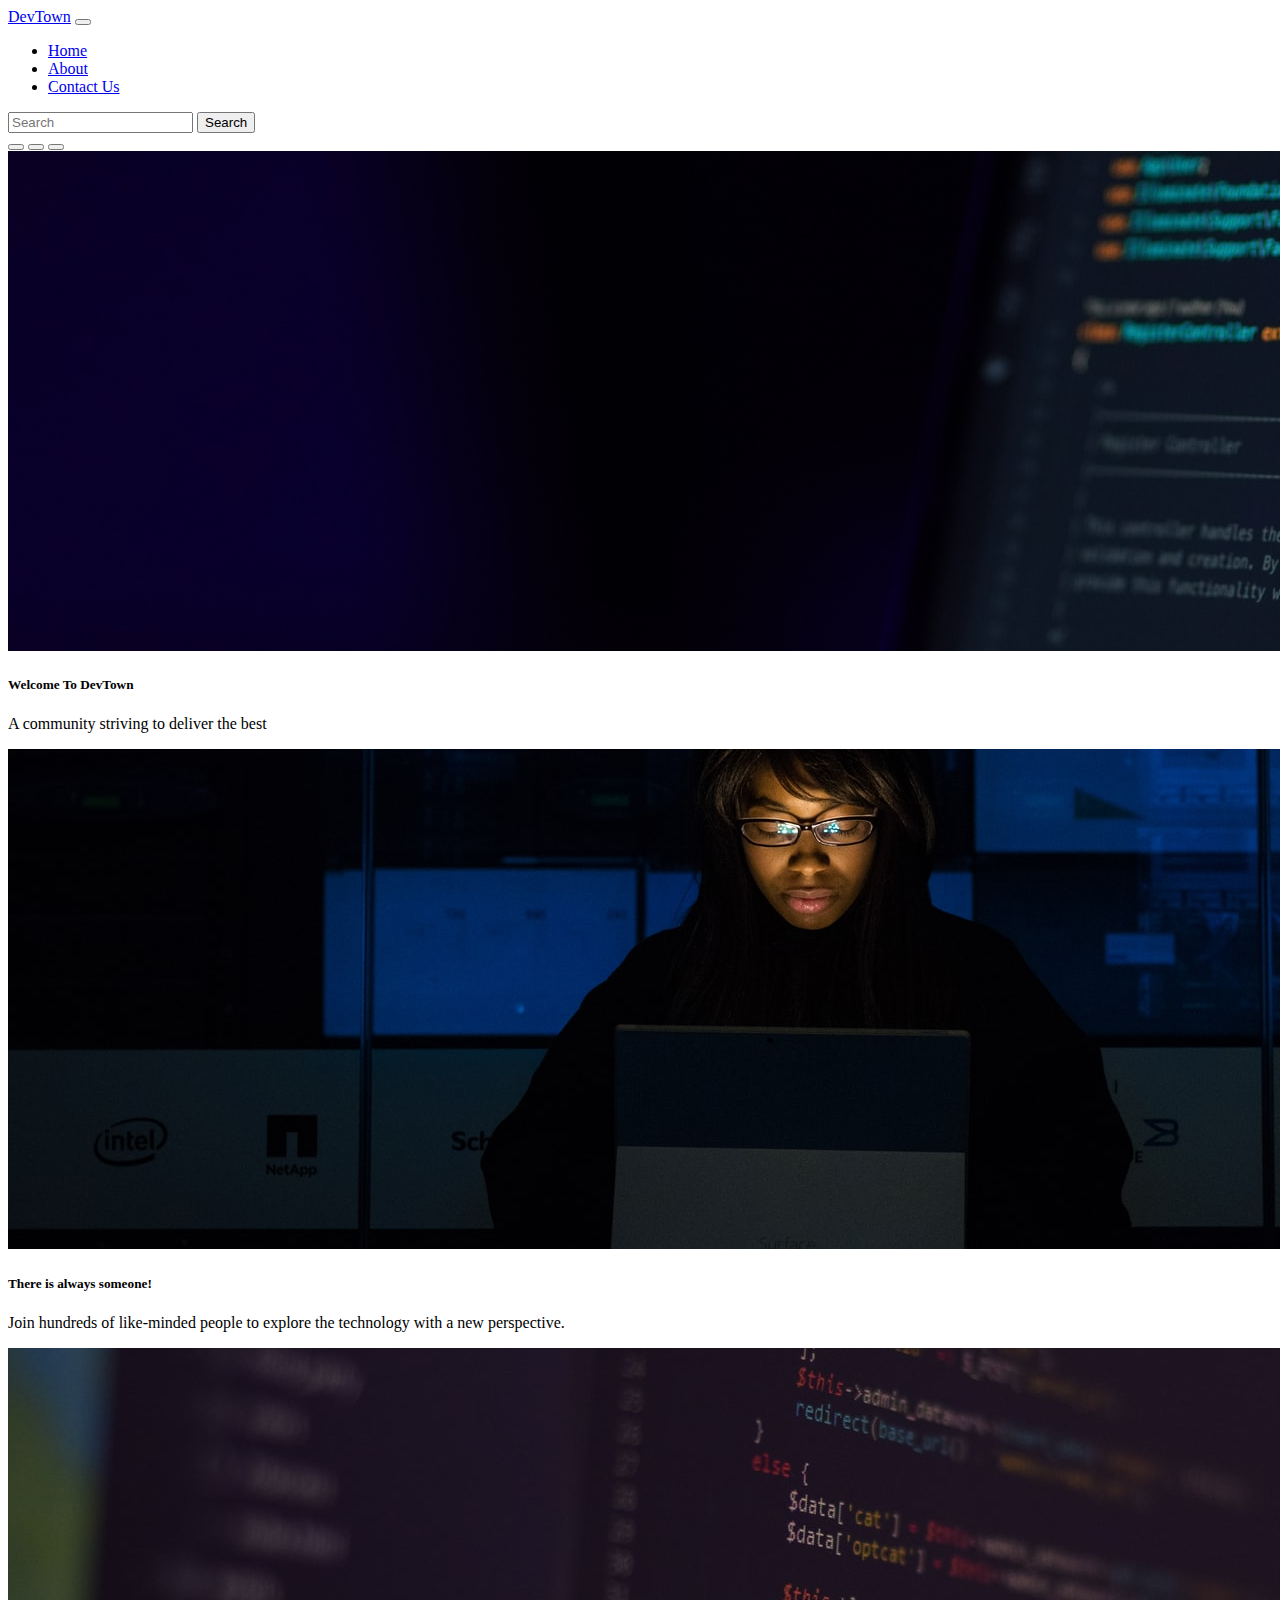
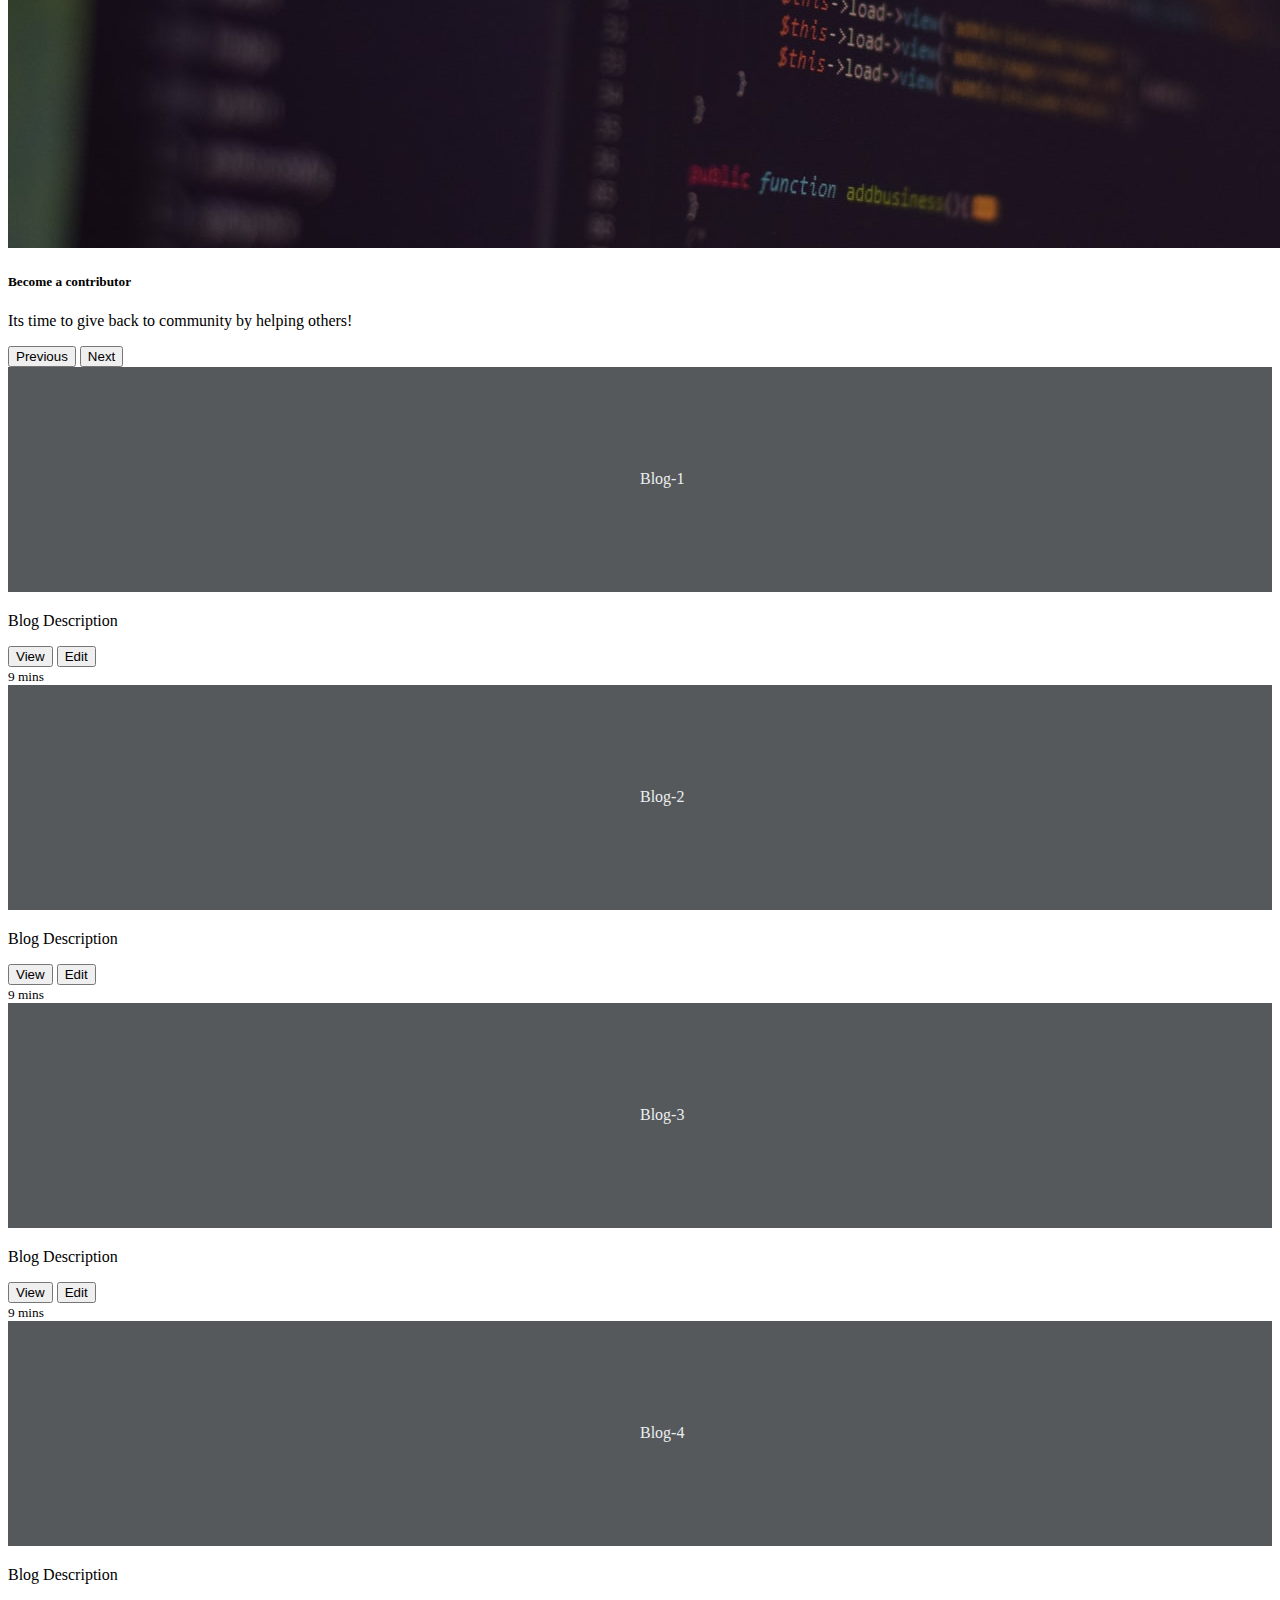
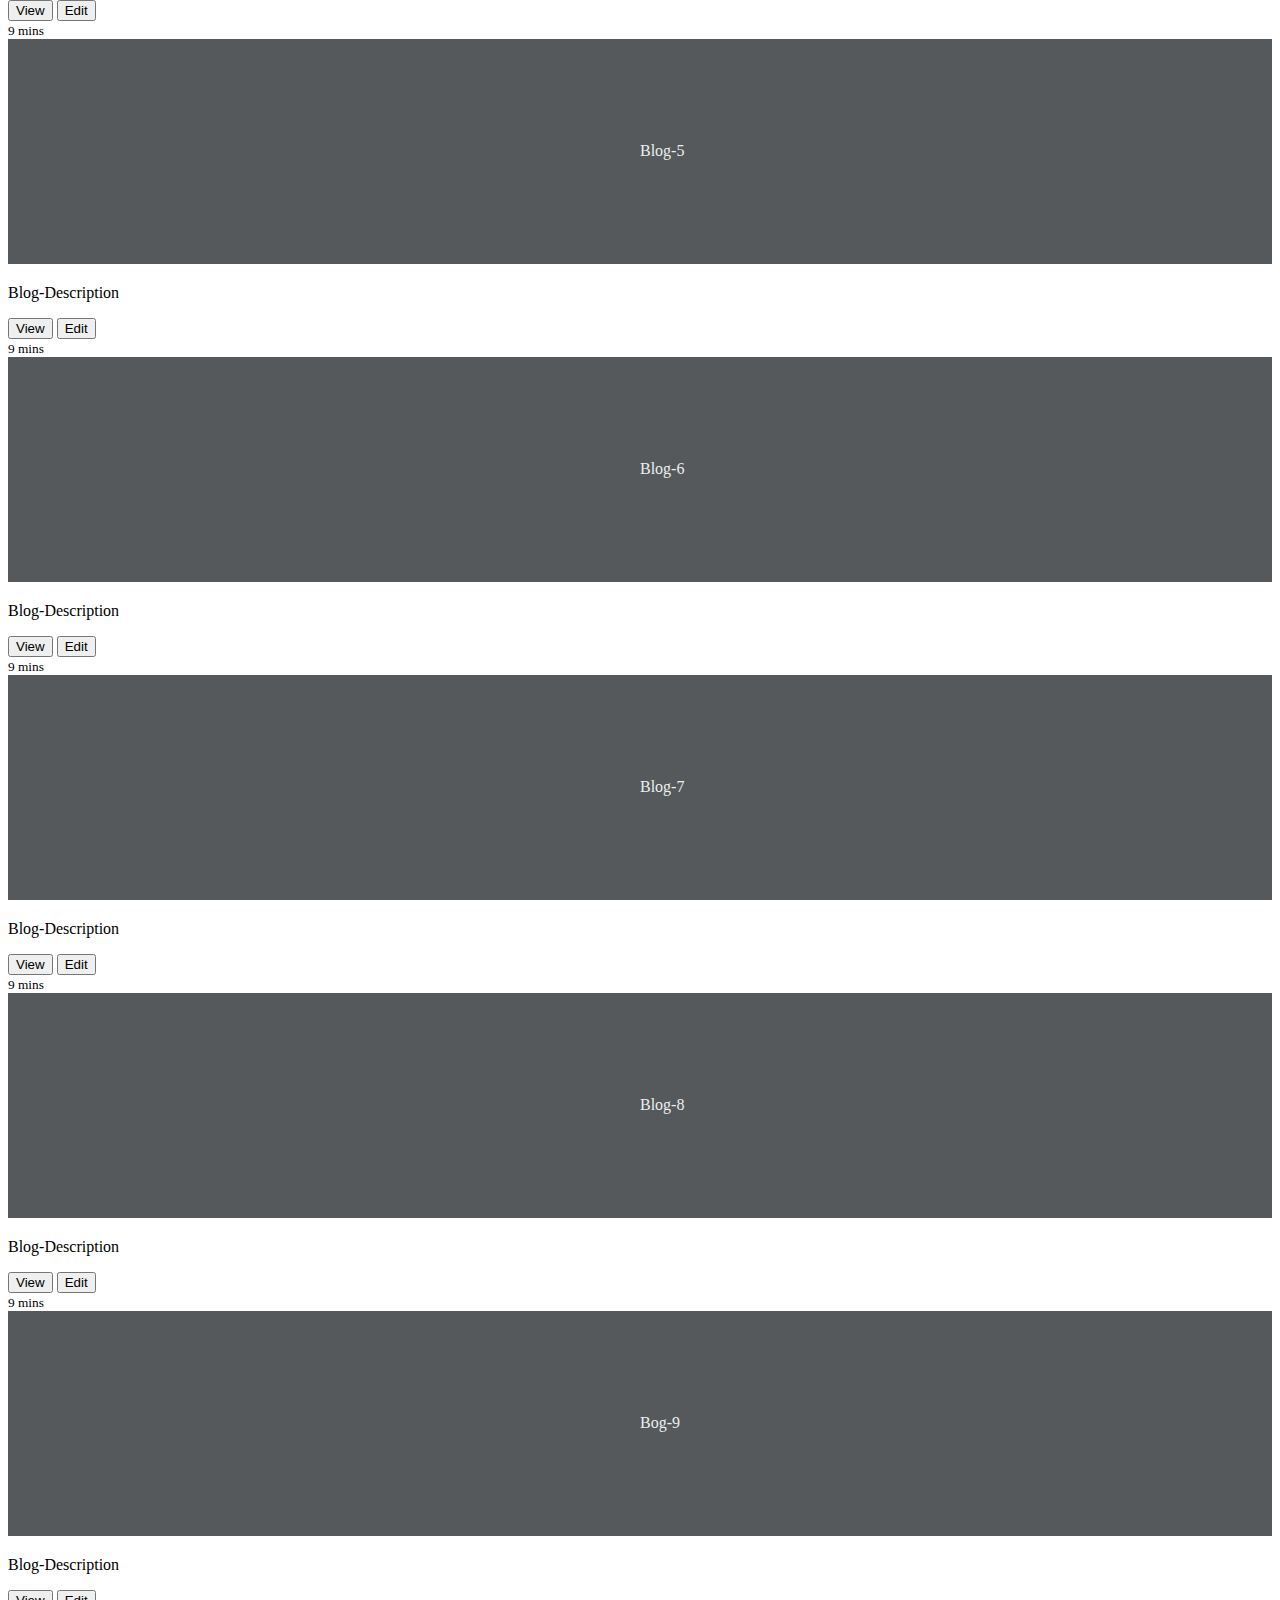
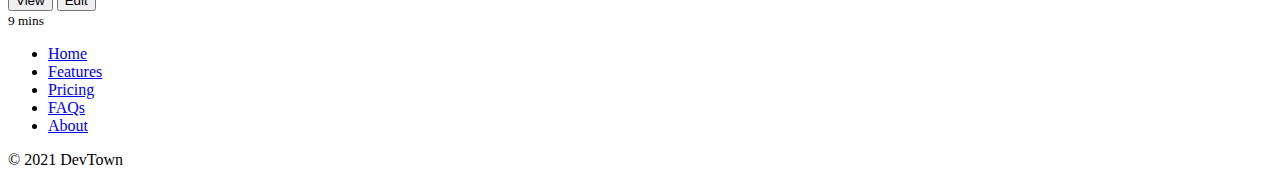
<file: index.html>
<!DOCTYPE html>
<html lang="en">
  <head>
    <!-- Required meta tags -->
    <meta charset="utf-8" />
    <meta name="viewport" content="width=device-width, initial-scale=1" />

    <!-- Bootstrap CSS -->
    <link
      href="https://cdn.jsdelivr.net/npm/bootstrap@5.1.3/dist/css/bootstrap.min.css"
      rel="stylesheet"
      integrity="sha384-1BmE4kWBq78iYhFldvKuhfTAU6auU8tT94WrHftjDbrCEXSU1oBoqyl2QvZ6jIW3"
      crossorigin="anonymous"
    />

    <title>Home||DevTown</title>
  </head>
  <body>
    <nav class="navbar navbar-expand-lg navbar-light bg-light">
      <div class="container-fluid">
        <a class="navbar-brand" href="#">DevTown</a>

        <!-- Navigation Bar Hamburger icon -->
        <button
          class="navbar-toggler"
          type="button"
          data-bs-toggle="collapse"
          data-bs-target="#navbarSupportedContent"
          aria-controls="navbarSupportedContent"
          aria-expanded="false"
          aria-label="Toggle navigation"
        >
          <span class="navbar-toggler-icon"></span>
        </button>
        <div class="collapse navbar-collapse" id="navbarSupportedContent">
          <ul class="navbar-nav me-auto mb-2 mb-lg-0">
            <li class="nav-item">
              <a class="nav-link active" aria-current="page" href="/index.html">Home</a>
            </li>
            <li class="nav-item">
                <a class="nav-link" aria-current="page" href="/about.html">About</a>
              </li>
              <li class="nav-item">
                <a class="nav-link" aria-current="page" href="/contact.html">Contact Us</a>
              </li>
            
          </ul>
          <form class="d-flex">
            <input
              class="form-control me-2"
              type="search"
              placeholder="Search"
              aria-label="Search"
            />
            <button class="btn btn-outline-success" type="submit">
              Search
            </button>
          </form>
        </div>
      </div>
    </nav>


    <!-- Carousel  -->
    <div id="carouselExampleCaptions" class="carousel slide" data-bs-ride="carousel">
        <div class="carousel-indicators">
          <button type="button" data-bs-target="#carouselExampleCaptions" data-bs-slide-to="0" class="active" aria-current="true" aria-label="Slide 1"></button>
          <button type="button" data-bs-target="#carouselExampleCaptions" data-bs-slide-to="1" aria-label="Slide 2"></button>
          <button type="button" data-bs-target="#carouselExampleCaptions" data-bs-slide-to="2" aria-label="Slide 3"></button>
        </div>
        <div class="carousel-inner">
          <div class="carousel-item active">
            <img src="/img/carousel/img6.jpg" class="d-block w-100" alt="Welcome To DevTown">
            <div class="carousel-caption d-none d-md-block">
              <h5>Welcome To DevTown</h5>
              <p>A community striving to deliver the best</p>
            </div>
          </div>
          <div class="carousel-item">
            <img src="/img/carousel/img3.jpg" class="d-block w-100" alt="There is always someone!">
            <div class="carousel-caption d-none d-md-block">
              <h5>There is always someone!</h5>
              <p>Join hundreds of like-minded people to explore the technology with a new perspective.</p>
            </div>
          </div>
          <div class="carousel-item">
            <img src="/img/carousel/img2.jpg" class="d-block w-100" alt="Become a contributor">
            <div class="carousel-caption d-none d-md-block">
              <h5>Become a contributor</h5>
              <p>Its time to give back to community by helping others!</p>
            </div>
          </div>
        </div>
        <button class="carousel-control-prev" type="button" data-bs-target="#carouselExampleCaptions" data-bs-slide="prev">
          <span class="carousel-control-prev-icon" aria-hidden="true"></span>
          <span class="visually-hidden">Previous</span>
        </button>
        <button class="carousel-control-next" type="button" data-bs-target="#carouselExampleCaptions" data-bs-slide="next">
          <span class="carousel-control-next-icon" aria-hidden="true"></span>
          <span class="visually-hidden">Next</span>
        </button>
      </div>

    <!-- Blog-Cards -->
    <div class="album py-5 bg-secondary bg-gradient bg-opacity-50">
        <div class="container">
    
          <div class="row row-cols-1 row-cols-sm-2 row-cols-md-3 g-3">
            <div class="col">
              <div class="card shadow-sm">
                <svg class="bd-placeholder-img card-img-top" width="100%" height="225" xmlns="http://www.w3.org/2000/svg" role="img" aria-label="Placeholder: Thumbnail" preserveAspectRatio="xMidYMid slice" focusable="false"><title>Placeholder</title><rect width="100%" height="100%" fill="#55595c"></rect><text x="50%" y="50%" fill="#eceeef" dy=".3em">Blog-1</text></svg>
    
                <div class="card-body">
                  <p class="card-text">Blog Description</p>
                  <div class="d-flex justify-content-between align-items-center">
                    <div class="btn-group">
                      <button type="button" class="btn btn-sm btn-outline-secondary">View</button>
                      <button type="button" class="btn btn-sm btn-outline-secondary">Edit</button>
                    </div>
                    <small class="text-muted">9 mins</small>
                  </div>
                </div>
              </div>
            </div>
            <div class="col">
              <div class="card shadow-sm">
                <svg class="bd-placeholder-img card-img-top" width="100%" height="225" xmlns="http://www.w3.org/2000/svg" role="img" aria-label="Placeholder: Thumbnail" preserveAspectRatio="xMidYMid slice" focusable="false"><title>Placeholder</title><rect width="100%" height="100%" fill="#55595c"></rect><text x="50%" y="50%" fill="#eceeef" dy=".3em">Blog-2</text></svg>
    
                <div class="card-body">
                  <p class="card-text">Blog Description</p>
                  <div class="d-flex justify-content-between align-items-center">
                    <div class="btn-group">
                      <button type="button" class="btn btn-sm btn-outline-secondary">View</button>
                      <button type="button" class="btn btn-sm btn-outline-secondary">Edit</button>
                    </div>
                    <small class="text-muted">9 mins</small>
                  </div>
                </div>
              </div>
            </div>
            <div class="col">
              <div class="card shadow-sm">
                <svg class="bd-placeholder-img card-img-top" width="100%" height="225" xmlns="http://www.w3.org/2000/svg" role="img" aria-label="Placeholder: Thumbnail" preserveAspectRatio="xMidYMid slice" focusable="false"><title>Placeholder</title><rect width="100%" height="100%" fill="#55595c"></rect><text x="50%" y="50%" fill="#eceeef" dy=".3em">Blog-3</text></svg>
    
                <div class="card-body">
                  <p class="card-text">Blog Description</p>
                  <div class="d-flex justify-content-between align-items-center">
                    <div class="btn-group">
                      <button type="button" class="btn btn-sm btn-outline-secondary">View</button>
                      <button type="button" class="btn btn-sm btn-outline-secondary">Edit</button>
                    </div>
                    <small class="text-muted">9 mins</small>
                  </div>
                </div>
              </div>
            </div>
    
            <div class="col">
              <div class="card shadow-sm">
                <svg class="bd-placeholder-img card-img-top" width="100%" height="225" xmlns="http://www.w3.org/2000/svg" role="img" aria-label="Placeholder: Thumbnail" preserveAspectRatio="xMidYMid slice" focusable="false"><title>Placeholder</title><rect width="100%" height="100%" fill="#55595c"></rect><text x="50%" y="50%" fill="#eceeef" dy=".3em">Blog-4</text></svg>
    
                <div class="card-body">
                  <p class="card-text">Blog Description</p>
                  <div class="d-flex justify-content-between align-items-center">
                    <div class="btn-group">
                      <button type="button" class="btn btn-sm btn-outline-secondary">View</button>
                      <button type="button" class="btn btn-sm btn-outline-secondary">Edit</button>
                    </div>
                    <small class="text-muted">9 mins</small>
                  </div>
                </div>
              </div>
            </div>
            <div class="col">
              <div class="card shadow-sm">
                <svg class="bd-placeholder-img card-img-top" width="100%" height="225" xmlns="http://www.w3.org/2000/svg" role="img" aria-label="Placeholder: Thumbnail" preserveAspectRatio="xMidYMid slice" focusable="false"><title>Placeholder</title><rect width="100%" height="100%" fill="#55595c"></rect><text x="50%" y="50%" fill="#eceeef" dy=".3em">Blog-5</text></svg>
    
                <div class="card-body">
                  <p class="card-text">Blog-Description</p>
                  <div class="d-flex justify-content-between align-items-center">
                    <div class="btn-group">
                      <button type="button" class="btn btn-sm btn-outline-secondary">View</button>
                      <button type="button" class="btn btn-sm btn-outline-secondary">Edit</button>
                    </div>
                    <small class="text-muted">9 mins</small>
                  </div>
                </div>
              </div>
            </div>
            <div class="col">
              <div class="card shadow-sm">
                <svg class="bd-placeholder-img card-img-top" width="100%" height="225" xmlns="http://www.w3.org/2000/svg" role="img" aria-label="Placeholder: Thumbnail" preserveAspectRatio="xMidYMid slice" focusable="false"><title>Placeholder</title><rect width="100%" height="100%" fill="#55595c"></rect><text x="50%" y="50%" fill="#eceeef" dy=".3em">Blog-6</text></svg>
    
                <div class="card-body">
                  <p class="card-text">Blog-Description</p>
                  <div class="d-flex justify-content-between align-items-center">
                    <div class="btn-group">
                      <button type="button" class="btn btn-sm btn-outline-secondary">View</button>
                      <button type="button" class="btn btn-sm btn-outline-secondary">Edit</button>
                    </div>
                    <small class="text-muted">9 mins</small>
                  </div>
                </div>
              </div>
            </div>
    
            <div class="col">
              <div class="card shadow-sm">
                <svg class="bd-placeholder-img card-img-top" width="100%" height="225" xmlns="http://www.w3.org/2000/svg" role="img" aria-label="Placeholder: Thumbnail" preserveAspectRatio="xMidYMid slice" focusable="false"><title>Placeholder</title><rect width="100%" height="100%" fill="#55595c"></rect><text x="50%" y="50%" fill="#eceeef" dy=".3em">Blog-7</text></svg>
    
                <div class="card-body">
                  <p class="card-text">Blog-Description</p>
                  <div class="d-flex justify-content-between align-items-center">
                    <div class="btn-group">
                      <button type="button" class="btn btn-sm btn-outline-secondary">View</button>
                      <button type="button" class="btn btn-sm btn-outline-secondary">Edit</button>
                    </div>
                    <small class="text-muted">9 mins</small>
                  </div>
                </div>
              </div>
            </div>
            <div class="col">
              <div class="card shadow-sm">
                <svg class="bd-placeholder-img card-img-top" width="100%" height="225" xmlns="http://www.w3.org/2000/svg" role="img" aria-label="Placeholder: Thumbnail" preserveAspectRatio="xMidYMid slice" focusable="false"><title>Placeholder</title><rect width="100%" height="100%" fill="#55595c"></rect><text x="50%" y="50%" fill="#eceeef" dy=".3em">Blog-8</text></svg>
    
                <div class="card-body">
                  <p class="card-text">Blog-Description</p>
                  <div class="d-flex justify-content-between align-items-center">
                    <div class="btn-group">
                      <button type="button" class="btn btn-sm btn-outline-secondary">View</button>
                      <button type="button" class="btn btn-sm btn-outline-secondary">Edit</button>
                    </div>
                    <small class="text-muted">9 mins</small>
                  </div>
                </div>
              </div>
            </div>
            <div class="col">
              <div class="card shadow-sm">
                <svg class="bd-placeholder-img card-img-top" width="100%" height="225" xmlns="http://www.w3.org/2000/svg" role="img" aria-label="Placeholder: Thumbnail" preserveAspectRatio="xMidYMid slice" focusable="false"><title>Placeholder</title><rect width="100%" height="100%" fill="#55595c"></rect><text x="50%" y="50%" fill="#eceeef" dy=".3em">Bog-9</text></svg>
    
                <div class="card-body">
                  <p class="card-text">Blog-Description</p>
                  <div class="d-flex justify-content-between align-items-center">
                    <div class="btn-group">
                      <button type="button" class="btn btn-sm btn-outline-secondary">View</button>
                      <button type="button" class="btn btn-sm btn-outline-secondary">Edit</button>
                    </div>
                    <small class="text-muted">9 mins</small>
                  </div>
                </div>
              </div>
            </div>
          </div>
        </div>
      </div>

      <!-- footer -->
      <div class="container-fluid bg-dark"  >
        <footer class="">
          <ul class="nav justify-content-center border-bottom pb-3 mb-3">
            <li class="nav-item"><a href="/index.html" class="nav-link px-2 text-muted">Home</a></li>
            <li class="nav-item"><a href="#" class="nav-link px-2 text-muted">Features</a></li>
            <li class="nav-item"><a href="#" class="nav-link px-2 text-muted">Pricing</a></li>
            <li class="nav-item"><a href="#" class="nav-link px-2 text-muted">FAQs</a></li>
            <li class="nav-item"><a href="/about.html" class="nav-link px-2 text-muted">About</a></li>
          </ul>
          <p class="text-center text-muted">© 2021 DevTown</p>
        </footer>
    </div>

    
    

    <script
      src="https://cdn.jsdelivr.net/npm/bootstrap@5.1.3/dist/js/bootstrap.bundle.min.js"
      integrity="sha384-ka7Sk0Gln4gmtz2MlQnikT1wXgYsOg+OMhuP+IlRH9sENBO0LRn5q+8nbTov4+1p"
      crossorigin="anonymous"
    ></script>
  </body>
</html>
</file>
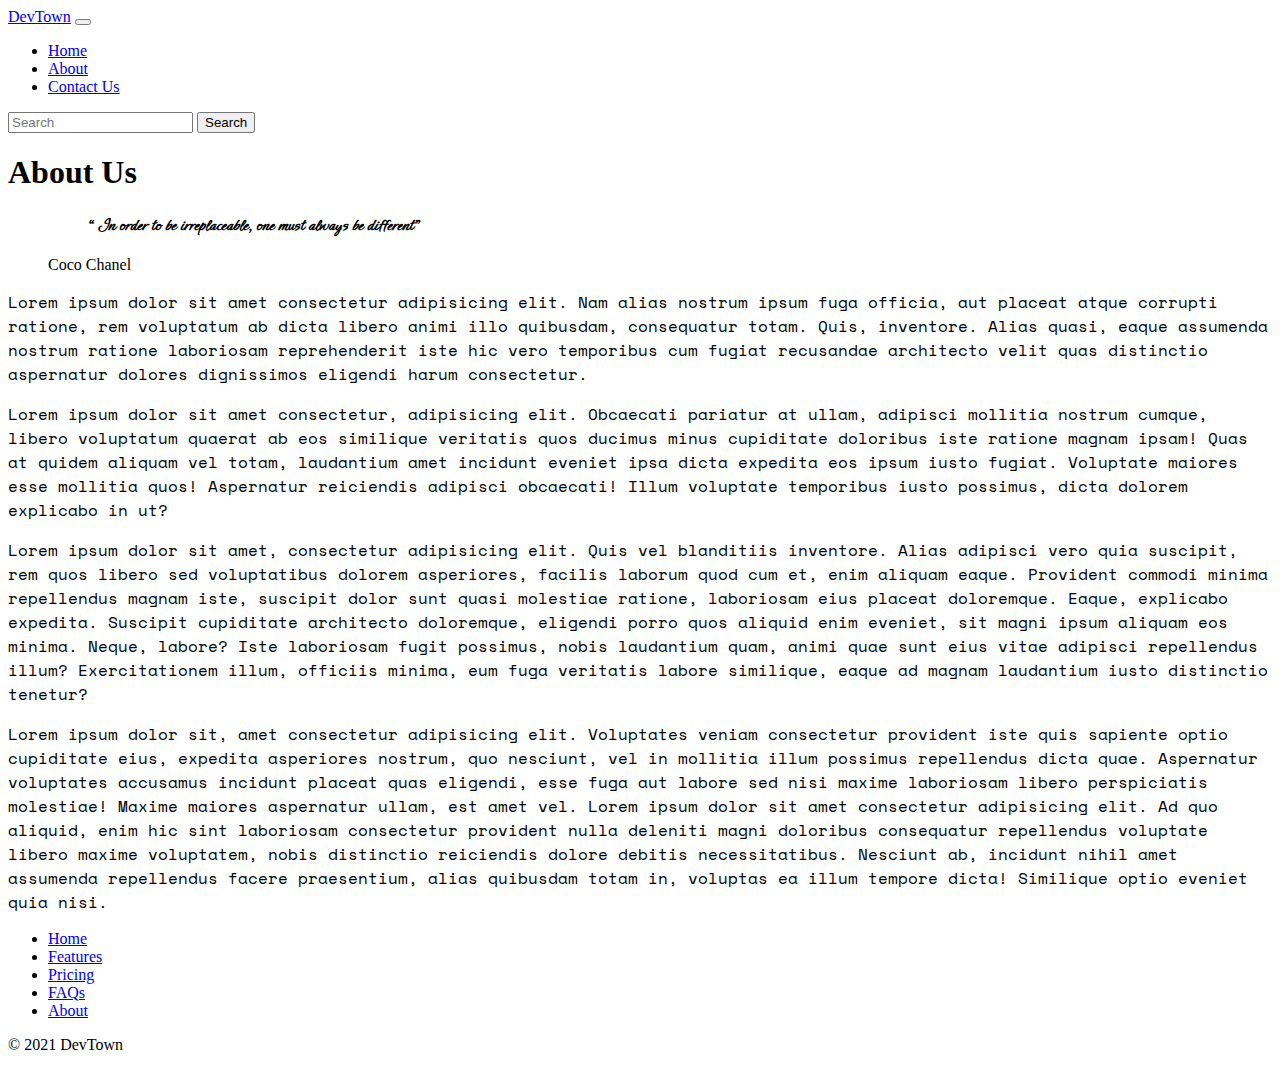
<file: about.html>
<!doctype html>
<html lang="en">
  <head>
    <!-- Required meta tags -->
    <meta charset="utf-8">
    <meta name="viewport" content="width=device-width, initial-scale=1">

    <!-- Bootstrap CSS -->
    <link href="https://cdn.jsdelivr.net/npm/bootstrap@5.1.3/dist/css/bootstrap.min.css" rel="stylesheet" integrity="sha384-1BmE4kWBq78iYhFldvKuhfTAU6auU8tT94WrHftjDbrCEXSU1oBoqyl2QvZ6jIW3" crossorigin="anonymous">

    <!-- Additional Fonts -->
    <link rel="preconnect" href="https://fonts.googleapis.com">
    <link rel="preconnect" href="https://fonts.gstatic.com" crossorigin>
    <link href="https://fonts.googleapis.com/css2?family=Ephesis&family=Space+Mono:ital@1&display=swap" rel="stylesheet">
    <link rel="stylesheet" href="stylesheet.css">

    <title>About||DevTown</title>
  </head>
  <body class="bg-secondary ">
    <nav class="navbar navbar-expand-lg navbar-light bg-light">
        <div class="container-fluid">
          <a class="navbar-brand" href="/index.html">DevTown</a>
  
          <!-- Navigation Bar Hamburger icon -->
          <button
            class="navbar-toggler"
            type="button"
            data-bs-toggle="collapse"
            data-bs-target="#navbarSupportedContent"
            aria-controls="navbarSupportedContent"
            aria-expanded="false"
            aria-label="Toggle navigation"
          >
            <span class="navbar-toggler-icon"></span>
          </button>
          <div class="collapse navbar-collapse" id="navbarSupportedContent">
            <ul class="navbar-nav me-auto mb-2 mb-lg-0">
              <li class="nav-item">
                <a class="nav-link" aria-current="page" href="/index.html">Home</a>
              </li>
              <li class="nav-item">
                  <a class="nav-link active" aria-current="page" href="/about.html">About</a>
                </li>
                <li class="nav-item">
                  <a class="nav-link" aria-current="page" href="./contact.html">Contact Us</a>
                </li>
              
            </ul>
            <form class="d-flex">
              <input
                class="form-control me-2"
                type="search"
                placeholder="Search"
                aria-label="Search"
              />
              <button class="btn btn-outline-success" type="submit">
                Search
              </button>
            </form>
          </div>
        </div>
      </nav>
      <div class="conatainer">
        <h1 class="text-center my-4">About Us</h1>
      </div>
      
      <div class="container border border-2 rounded">
        <figure class="text-end">
            <blockquote class="blockquote" >
              <h3 class="blockquote-head">“ In order to be irreplaceable, one must always be different”</h3>
            </blockquote>
            <figcaption class="blockquote-footer text-white">
                Coco Chanel
            </figcaption>
          </figure>
      </div>
      <div class="container my-4 border border-light border-4 rounded-3">
          <p class="about-para">Lorem ipsum dolor sit amet consectetur adipisicing elit. Nam alias nostrum ipsum fuga officia, aut placeat atque corrupti ratione, rem voluptatum ab dicta libero animi illo quibusdam, consequatur totam. Quis, inventore. Alias quasi, eaque assumenda nostrum ratione laboriosam reprehenderit iste hic vero temporibus cum fugiat recusandae architecto velit quas distinctio aspernatur dolores dignissimos eligendi harum consectetur.</p>
          <p class="about-para">
              Lorem ipsum dolor sit amet consectetur, adipisicing elit. Obcaecati pariatur at ullam, adipisci mollitia nostrum cumque, libero voluptatum quaerat ab eos similique veritatis quos ducimus minus cupiditate doloribus iste ratione magnam ipsam! Quas at quidem aliquam vel totam, laudantium amet incidunt eveniet ipsa dicta expedita eos ipsum iusto fugiat. Voluptate maiores esse mollitia quos! Aspernatur reiciendis adipisci obcaecati! Illum voluptate temporibus iusto possimus, dicta dolorem explicabo in ut?
          </p>
          <p class="about-para">
              Lorem ipsum dolor sit amet, consectetur adipisicing elit. Quis vel blanditiis inventore. Alias adipisci vero quia suscipit, rem quos libero sed voluptatibus dolorem asperiores, facilis laborum quod cum et, enim aliquam eaque. Provident commodi minima repellendus magnam iste, suscipit dolor sunt quasi molestiae ratione, laboriosam eius placeat doloremque. Eaque, explicabo expedita. Suscipit cupiditate architecto doloremque, eligendi porro quos aliquid enim eveniet, sit magni ipsum aliquam eos minima. Neque, labore? Iste laboriosam fugit possimus, nobis laudantium quam, animi quae sunt eius vitae adipisci repellendus illum? Exercitationem illum, officiis minima, eum fuga veritatis labore similique, eaque ad magnam laudantium iusto distinctio tenetur?
          </p>
          <p class="about-para">
              Lorem ipsum dolor sit, amet consectetur adipisicing elit. Voluptates veniam consectetur provident iste quis sapiente optio cupiditate eius, expedita asperiores nostrum, quo nesciunt, vel in mollitia illum possimus repellendus dicta quae. Aspernatur voluptates accusamus incidunt placeat quas eligendi, esse fuga aut labore sed nisi maxime laboriosam libero perspiciatis molestiae! Maxime maiores aspernatur ullam, est amet vel. Lorem ipsum dolor sit amet consectetur adipisicing elit. Ad quo aliquid, enim hic sint laboriosam consectetur provident nulla deleniti magni doloribus consequatur repellendus voluptate libero maxime voluptatem, nobis distinctio reiciendis dolore debitis necessitatibus. Nesciunt ab, incidunt nihil amet assumenda repellendus facere praesentium, alias quibusdam totam in, voluptas ea illum tempore dicta! Similique optio eveniet quia nisi.
          </p>


      </div>
      <div class="container-fluid bg-dark"  >
        <footer class="">
          <ul class="nav justify-content-center border-bottom pb-3 mb-3">
            <li class="nav-item"><a href="/index.html" class="nav-link px-2 text-muted">Home</a></li>
            <li class="nav-item"><a href="#" class="nav-link px-2 text-muted">Features</a></li>
            <li class="nav-item"><a href="#" class="nav-link px-2 text-muted">Pricing</a></li>
            <li class="nav-item"><a href="#" class="nav-link px-2 text-muted">FAQs</a></li>
            <li class="nav-item"><a href="/about.html" class="nav-link px-2 text-muted">About</a></li>
          </ul>
          <p class="text-center text-muted">© 2021 DevTown</p>
        </footer>
    </div>
   
   
   
    <!-- Optional JavaScript; choose one of the two! -->

    <!-- Option 1: Bootstrap Bundle with Popper -->
    <script src="https://cdn.jsdelivr.net/npm/bootstrap@5.1.3/dist/js/bootstrap.bundle.min.js" integrity="sha384-ka7Sk0Gln4gmtz2MlQnikT1wXgYsOg+OMhuP+IlRH9sENBO0LRn5q+8nbTov4+1p" crossorigin="anonymous"></script>
  </body>
</html>
</file>
<file: stylesheet.css>
p.about-para{
    font-family: 'Space Mono', monospace;
}
.blockquote-head{
    font-family: 'Ephesis', cursive;
}
</file>
